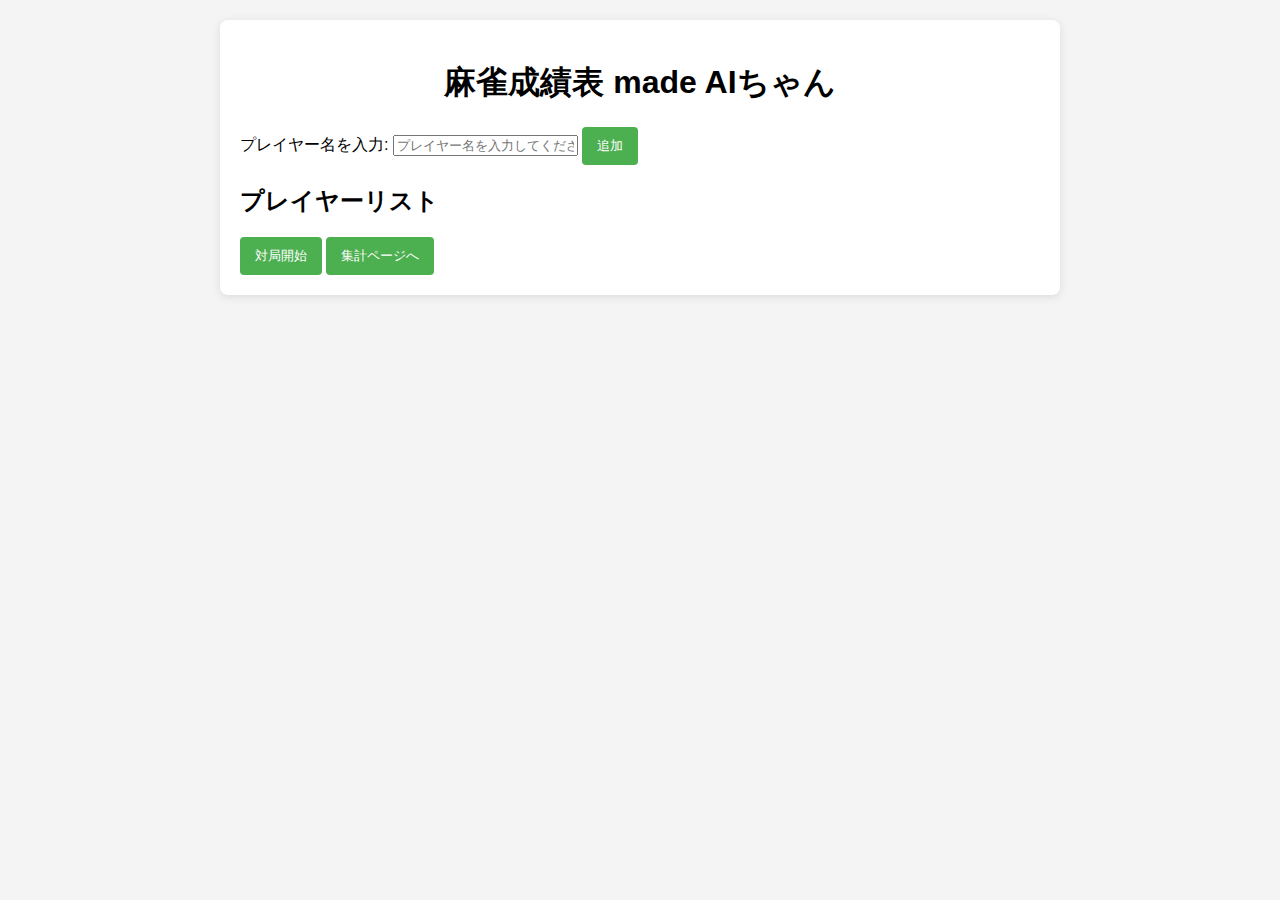
<file: src/top/index.html>
<!DOCTYPE html>
<html lang="ja">
<head>
    <meta charset="UTF-8">
    <meta name="viewport" content="width=device-width, initial-scale=1.0">
    <title>麻雀成績表 made AIちゃん</title>
    <link rel="stylesheet" type="text/css" href="styles.css">
</head>
<body>

    <div class="container">
        <h1>麻雀成績表 made AIちゃん</h1>

        <div class="input-area">
            <label for="playerInput">プレイヤー名を入力:</label>
            <input type="text" id="playerInput" placeholder="プレイヤー名を入力してください">
            <button id="addPlayerButton">追加</button>
        </div>

        <div class="output-area">
            <h2>プレイヤーリスト</h2>
            <ul id="playerList"></ul>
        </div>

        <button id="startGameButton">対局開始</button>
        <button id="aggregateButton">集計ページへ</button> <!-- 新しいボタンを追加 -->
    </div>

    <script src="script.js"></script>

</body>
</html>
</file>
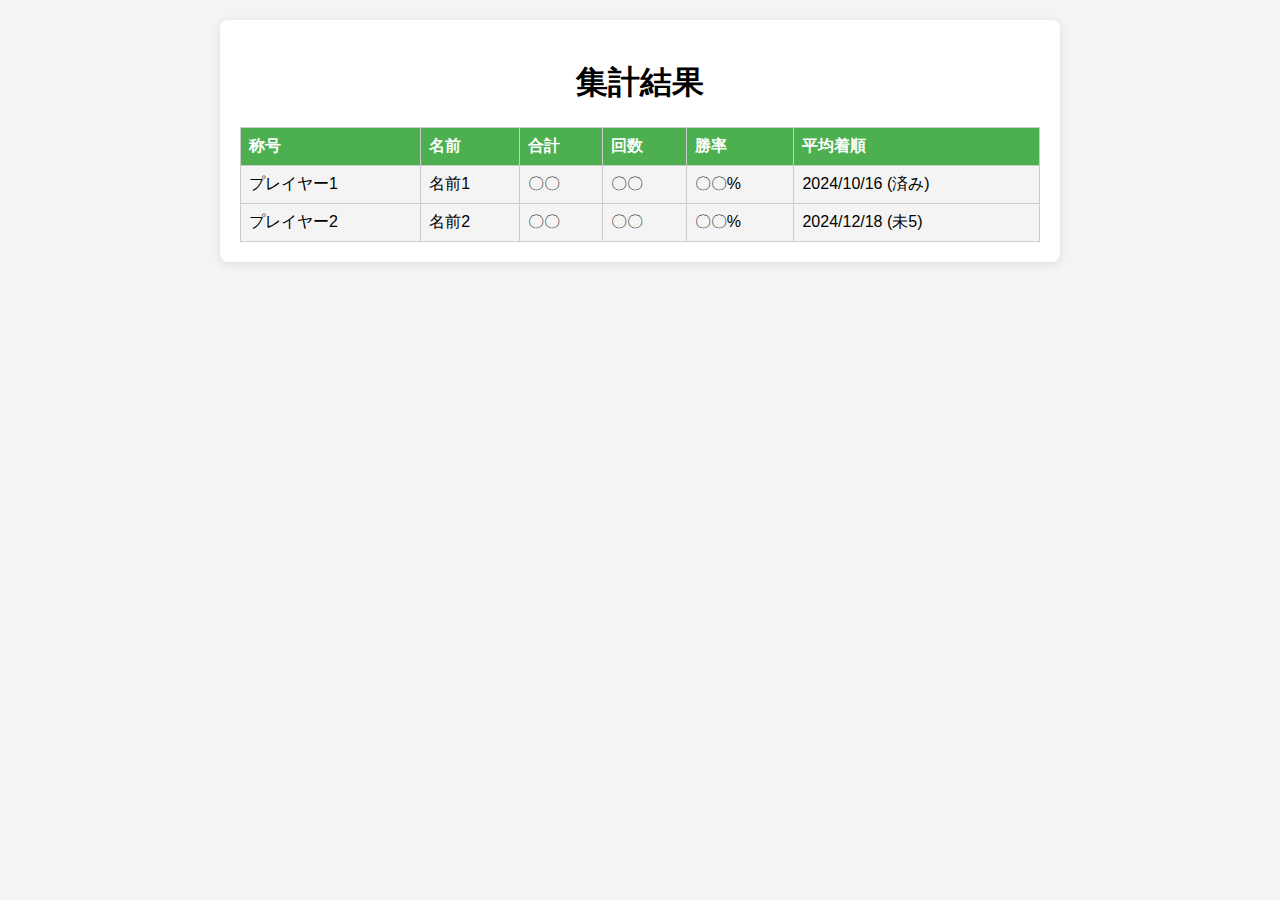
<file: aggregate.html>
<!DOCTYPE html>
<html lang="ja">
<head>
    <meta charset="UTF-8">
    <meta name="viewport" content="width=device-width, initial-scale=1.0">
    <title>集計ページ</title>
    <link rel="stylesheet" type="text/css" href="styles.css">
</head>
<body>

    <div class="container">
        <h1>集計結果</h1>
        <table>
            <thead>
                <tr>
                    <th>称号</th>
                    <th>名前</th>
                    <th>合計</th>
                    <th>回数</th>
                    <th>勝率</th>
                    <th>平均着順</th>
                </tr>
            </thead>
            <tbody>
                <tr>
                    <td>プレイヤー1</td>
                    <td>名前1</td>
                    <td>〇〇</td>
                    <td>〇〇</td>
                    <td>〇〇%</td>
                    <td>2024/10/16 (済み)</td>
                </tr>
                <tr>
                    <td>プレイヤー2</td>
                    <td>名前2</td>
                    <td>〇〇</td>
                    <td>〇〇</td>
                    <td>〇〇%</td>
                    <td>2024/12/18 (未5)</td>
                </tr>
                <!-- 他のプレイヤーの行を追加 -->
            </tbody>
        </table>
    </div>

</body>
</html>
</file>
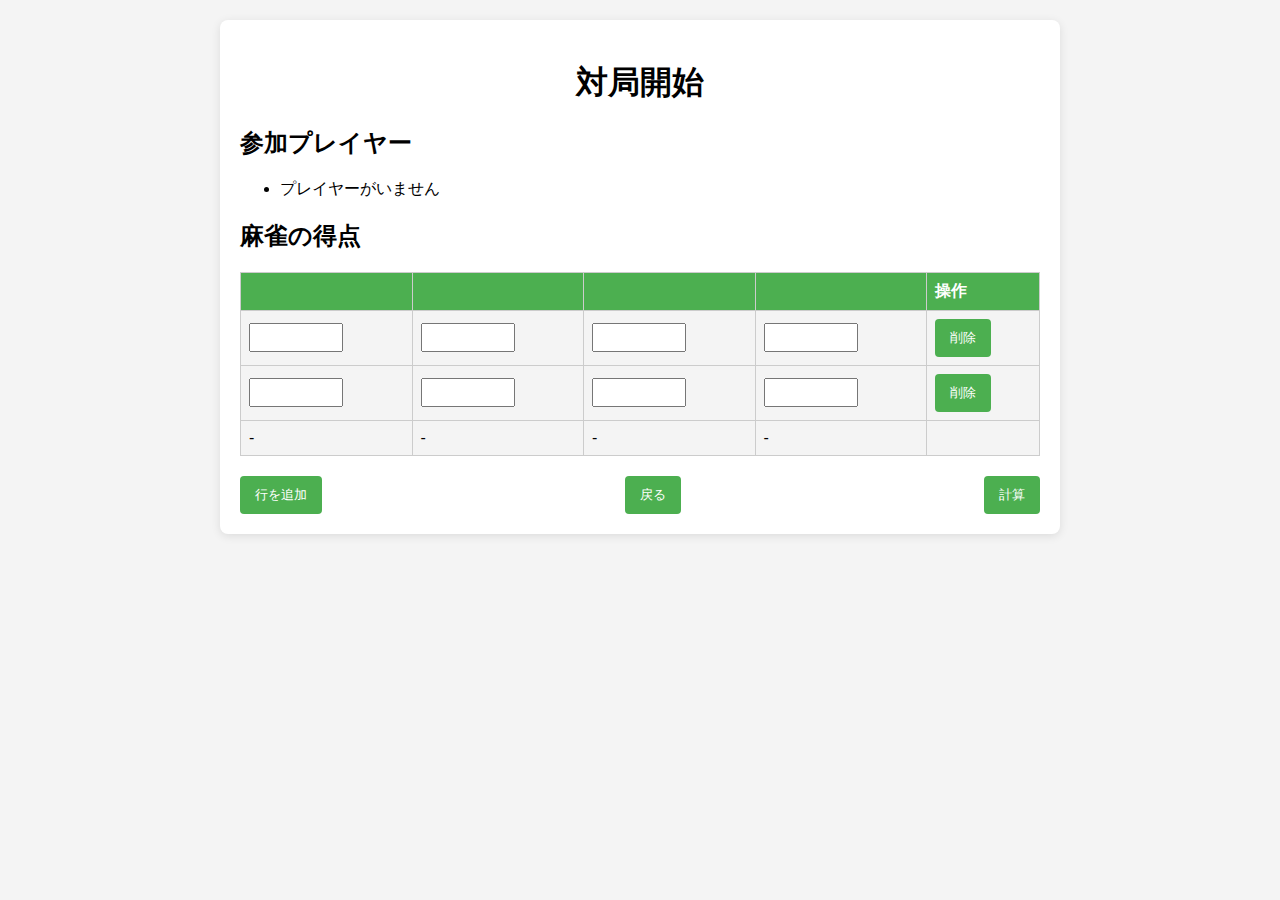
<file: game.html>
<!DOCTYPE html>
<html lang="ja">

<head>
    <meta charset="UTF-8">
    <meta name="viewport" content="width=device-width, initial-scale=1.0">
    <title>対局ページ</title>
    <link rel="stylesheet" type="text/css" href="styles.css"> <!-- 外部CSSファイルをリンク -->
</head>

<body>

    <div class="container">
        <h1>対局開始</h1>

        <div class="output-area">
            <h2>参加プレイヤー</h2>
            <ul id="gamePlayerList"></ul>
        </div>


        <h2>麻雀の得点</h2>
        <table id="pointsTable" border="1">
            <thead>
                <tr>
                    <th id="player1Name"></th>
                    <th id="player2Name"></th>
                    <th id="player3Name"></th>
                    <th id="player4Name"></th>
                    <th>操作</th>
                </tr>
            </thead>
            <tbody id="pointsBody">
                <tr>
                    <td><input type="number" placeholder="" /></td>
                    <td><input type="number" placeholder="" /></td>
                    <td><input type="number" placeholder="" /></td>
                    <td><input type="number" placeholder="" /></td>
                    <td><button class="removeRow">削除</button></td>
                </tr>
                <tr>
                    <td><input type="number" placeholder="" /></td>
                    <td><input type="number" placeholder="" /></td>
                    <td><input type="number" placeholder="" /></td>
                    <td><input type="number" placeholder="" /></td>
                    <td><button class="removeRow">削除</button></td>
                </tr>
            </tbody>
            <tbody id="scoreBody">
                <tr>
                    <td id="totalScore1">0</td>
                    <td id="totalScore2">0</td>
                    <td id="totalScore3">0</td>
                    <td id="totalScore4">0</td>
                    <td></td>
                </tr>
            </tbody>
        </table>

        <div class="button-container">
            <button id="addRowButton">行を追加</button>
            <button id="backButton">戻る</button>
            <button id="calculateButton">計算</button> <!-- 加えたボタン -->
        </div>
    </div>

    <script src="game.js"></script> <!-- 外部JavaScriptファイルをリンク -->

</body>

</html>
</file>
<file: src/top/styles.css>
/* styles.css */

body {
    font-family: Arial, sans-serif;
    margin: 0;
    padding: 20px;
    background-color: #f4f4f4;
}

h1 {
    text-align: center;
}

.container {
    max-width: 800px; /* コンテナの幅を広げる */
    margin: auto; /* 中央寄せ */
    background: white;
    padding: 20px;
    border-radius: 8px;
    box-shadow: 0 2px 10px rgba(0, 0, 0, 0.1);
}

.output-area {
    margin-bottom: 20px;
}

table {
    width: 100%; 
    border-collapse: collapse;
    margin-top: 20px;
}

th, td {
    border: 1px solid #ccc;
    padding: 8px; /* セルのパディング */
    text-align: left;
    white-space: nowrap; /* テキストの折返しを防止 */
}

th {
    background-color: #f2f2f2;
}

/* 入力フィールドのスタイル */
input[type="number"] {
    width: 80px; /* 適切な入力フィールドの幅 */
    padding: 5px;
    margin: 0; /* マージンをゼロに */
}

/* ボタンのスタイル */
.button-container {
    display: flex;
    justify-content: space-between; /* ボタンを均等に配置 */
    margin-top: 20px; /* 上にマージンを追加 */
}

button {
    padding: 10px 15px;
    background-color: #4CAF50;
    color: white;
    border: none;
    border-radius: 4px;
    cursor: pointer;
}

button:hover {
    background-color: #45a049;
}

table {
    width: 100%;
    border-collapse: collapse;
    margin-top: 20px;
}

th, td {
    border: 1px solid #ccc;
    padding: 8px;
    text-align: left;
}

th {
    background-color: #4CAF50; /* ヘッダーの背景色を設定 */
    color: white; /* ヘッダーの文字色を白に */
}

td {
    background-color: #f4f4f4; /* セルの背景色を薄いグレーに */
}

/* 行の色を交互に変更 */
tr:nth-child(even) {
    background-color: #fff;
}

tr:nth-child(odd) {
    background-color: #e9e9e9; /* 明るいグレー */
}
</file>
<file: styles.css>
/* styles.css */

body {
    font-family: Arial, sans-serif;
    margin: 0;
    padding: 20px;
    background-color: #f4f4f4;
}

h1 {
    text-align: center;
}

.container {
    max-width: 800px; /* コンテナの幅を広げる */
    margin: auto; /* 中央寄せ */
    background: white;
    padding: 20px;
    border-radius: 8px;
    box-shadow: 0 2px 10px rgba(0, 0, 0, 0.1);
}

.output-area {
    margin-bottom: 20px;
}

table {
    width: 100%; 
    border-collapse: collapse;
    margin-top: 20px;
}

th, td {
    border: 1px solid #ccc;
    padding: 8px; /* セルのパディング */
    text-align: left;
    white-space: nowrap; /* テキストの折返しを防止 */
}

th {
    background-color: #f2f2f2;
}

/* 入力フィールドのスタイル */
input[type="number"] {
    width: 80px; /* 適切な入力フィールドの幅 */
    padding: 5px;
    margin: 0; /* マージンをゼロに */
}

/* ボタンのスタイル */
.button-container {
    display: flex;
    justify-content: space-between; /* ボタンを均等に配置 */
    margin-top: 20px; /* 上にマージンを追加 */
}

button {
    padding: 10px 15px;
    background-color: #4CAF50;
    color: white;
    border: none;
    border-radius: 4px;
    cursor: pointer;
}

button:hover {
    background-color: #45a049;
}

table {
    width: 100%;
    border-collapse: collapse;
    margin-top: 20px;
}

th, td {
    border: 1px solid #ccc;
    padding: 8px;
    text-align: left;
}

th {
    background-color: #4CAF50; /* ヘッダーの背景色を設定 */
    color: white; /* ヘッダーの文字色を白に */
}

td {
    background-color: #f4f4f4; /* セルの背景色を薄いグレーに */
}

/* 行の色を交互に変更 */
tr:nth-child(even) {
    background-color: #fff;
}

tr:nth-child(odd) {
    background-color: #e9e9e9; /* 明るいグレー */
}
</file>
